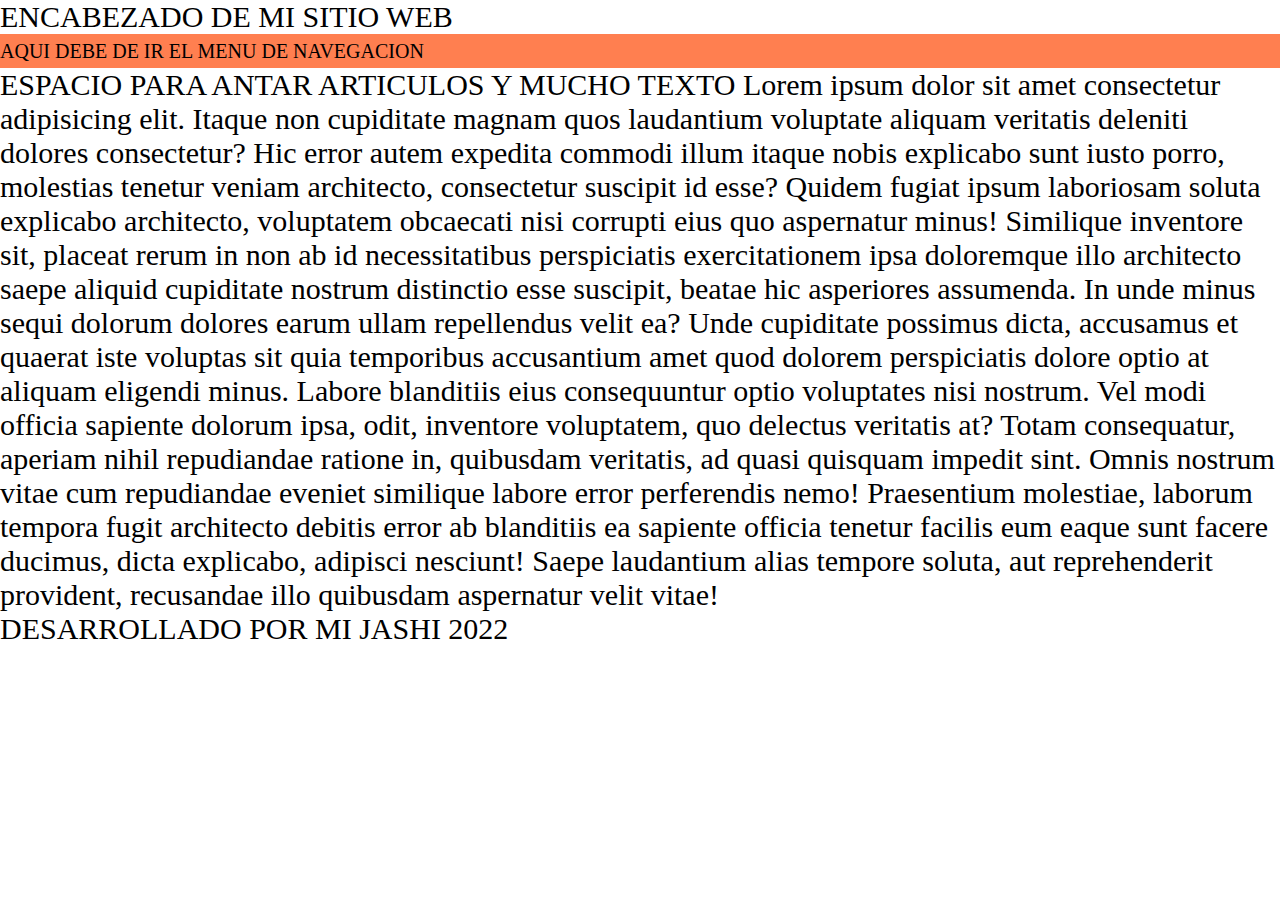
<file: index.html>
<!DOCTYPE html>
<html lang="en">
<head>
  <meta charset="UTF-8">
  <meta http-equiv="X-UA-Compatible" content="IE=edge">
  <meta name="viewport" content="width=device-width, initial-scale=1.0">
  <title>Practica 2 jeje </title>
	
	<link rel="stylesheet" href="./CSS/style.css">
</head>
<body>
    <header>
			ENCABEZADO DE MI SITIO WEB
			<nav class="navbar"> 
				AQUI DEBE DE IR EL MENU DE NAVEGACION 
			</nav>
		</header>
		<section>
			ESPACIO PARA ANTAR ARTICULOS Y MUCHO TEXTO 
			Lorem ipsum dolor sit amet consectetur adipisicing elit. Itaque non cupiditate magnam quos laudantium voluptate aliquam veritatis deleniti dolores consectetur? Hic error autem expedita commodi illum itaque nobis explicabo sunt iusto porro, molestias tenetur veniam architecto, consectetur suscipit id esse? Quidem fugiat ipsum laboriosam soluta explicabo architecto, voluptatem obcaecati nisi corrupti eius quo aspernatur minus! Similique inventore sit, placeat rerum in non ab id necessitatibus perspiciatis exercitationem ipsa doloremque illo architecto saepe aliquid cupiditate nostrum distinctio esse suscipit, beatae hic asperiores assumenda. In unde minus sequi dolorum dolores earum ullam repellendus velit ea? Unde cupiditate possimus dicta, accusamus et quaerat iste voluptas sit quia temporibus accusantium amet quod dolorem perspiciatis dolore optio at aliquam eligendi minus. Labore blanditiis eius consequuntur optio voluptates nisi nostrum. Vel modi officia sapiente dolorum ipsa, odit, inventore voluptatem, quo delectus veritatis at? Totam consequatur, aperiam nihil repudiandae ratione in, quibusdam veritatis, ad quasi quisquam impedit sint. Omnis nostrum vitae cum repudiandae eveniet similique labore error perferendis nemo! Praesentium molestiae, laborum tempora fugit architecto debitis error ab blanditiis ea sapiente officia tenetur facilis eum eaque sunt facere ducimus, dicta explicabo, adipisci nesciunt! Saepe laudantium alias tempore soluta, aut reprehenderit provident, recusandae illo quibusdam aspernatur velit vitae!
		</section>
		<footer> 
			DESARROLLADO POR MI JASHI 2022
		</footer>
	<!--Al final debe de ir Javascript  -->
</body>
</html>
</file>
<file: CSS/style.css>
body {
    padding: 0;
    margin: 0;
    font-size: 30px;
    line-height: 34px;
}

header{
    
}


.navbar{
    background-color: coral;
    font-size: 20px !important;
}
</file>
